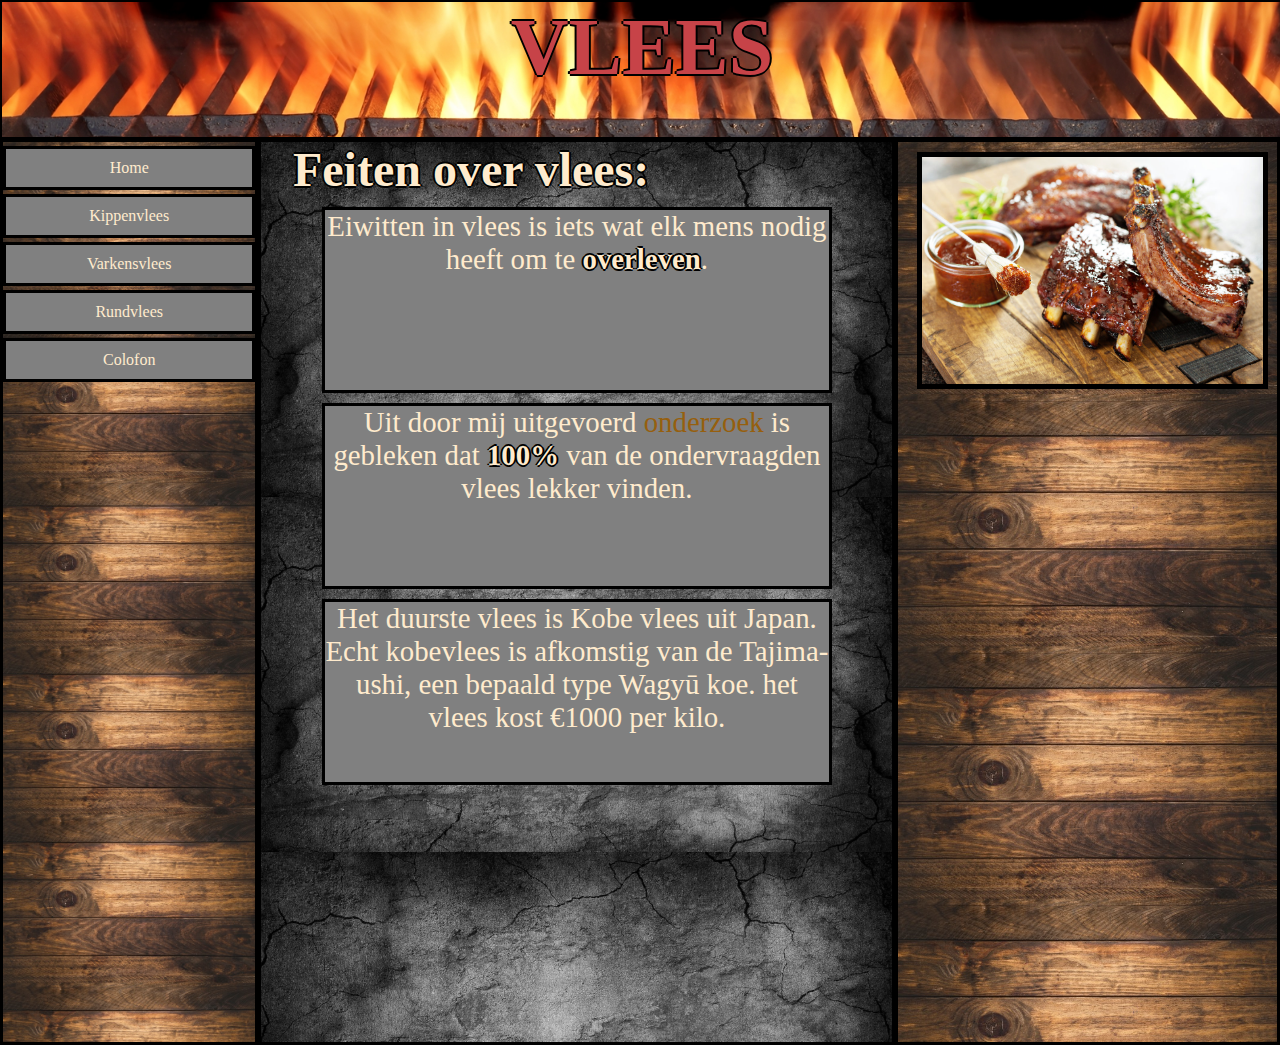
<file: html/index.html>
<!DOCTYPE html>
<html>
    <head>
        <title>BIEKsite</title>
        <link rel="stylesheet" type="text/css" href="../CSS/home.css">
    </head>
    <body>
        <div id="boven">
            <h1>VLEES</h1>
        </div>
        <div id="container">
            <div id="onder">
                <ul>
                    <li><a href="index.html">Home</a>
                    <li><a href="kippenvlees.html">Kippenvlees</a>
                    <li><a href="varkensvlees.html">Varkensvlees</a>
                    <li><a href="rundvlees.html">Rundvlees</a>
                    <li><a href="colofon.html">Colofon</a>
                </ul>
            </div>
            <div id="midden">
                <h2><b>Feiten over vlees:</b></h2>
                <div class="vak">
                    <p class="tekstvak">Eiwitten in vlees is iets wat elk mens nodig heeft om te <b>overleven</b>.</p>
                </div>
                <div class="vak">
                    <p class="tekstvak">Uit door mij uitgevoerd <a href="../html/onderzoek.html">onderzoek</a> is gebleken dat <b>100%</b> van de ondervraagden vlees lekker vinden.</p>
                </div>
                <div class="vak">
                    <p class="tekstvak">Het duurste vlees is Kobe vlees uit Japan. Echt kobevlees is afkomstig van de Tajima-ushi, een bepaald type Wagy&#363; koe. het vlees kost &#8364;1000 per kilo.</p>
                </div>
            </div>
            <div id="rechts">
                 <img class="image" src="../images/HONGER.jpg" alt="spareribs">
            </div>
        </div>
    </body>
</html>
</file>
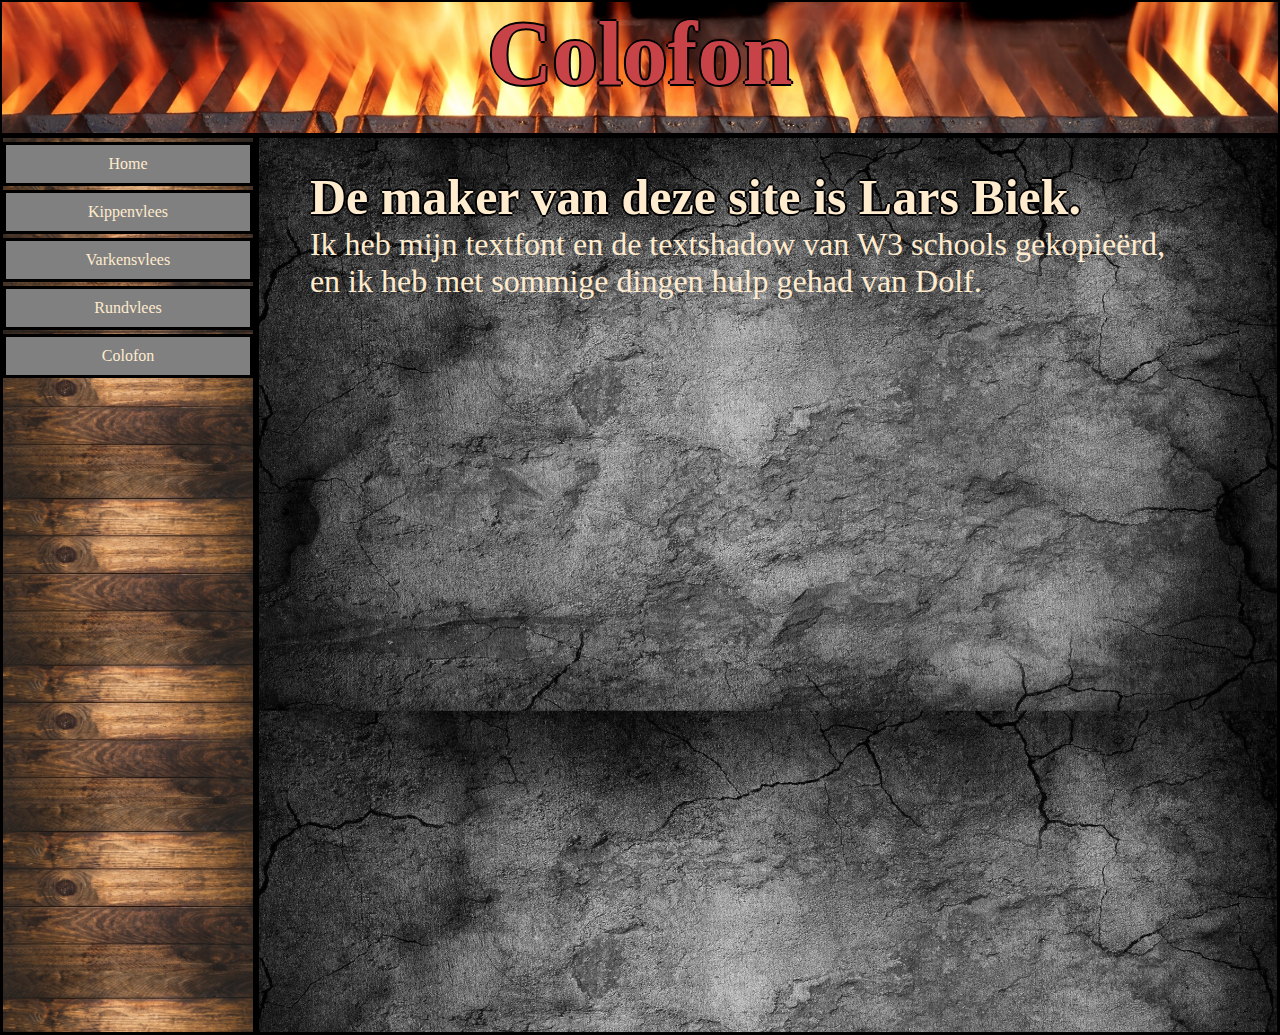
<file: html/colofon.html>
<!DOCTYPE html>
<html>
    <head>
        <title>BIEKsite</title>
        <link rel="stylesheet" type="text/css" href="../CSS/pages.css">
    </head>
    <body>
        <div id="boven">
            <h1>Colofon</h1>
        </div>
        <div id="container">
            <div id="onder">
                <ul>
                    <li><a href="index.html">Home</a>
                    <li><a href="kippenvlees.html">Kippenvlees</a>
                    <li><a href="varkensvlees.html">Varkensvlees</a>
                    <li><a href="rundvlees.html">Rundvlees</a>
                    <li><a href="colofon.html">Colofon</a>
                </ul>
            </div>
            <div id="rechts">
                <h2><b> De maker van deze site is Lars Biek.</b></h2>
                <p> Ik heb mijn textfont en de textshadow van W3 schools gekopie&#235;rd, en ik heb met sommige dingen hulp gehad van Dolf.</p>
            </div>
        </div>
    </body>
</file>
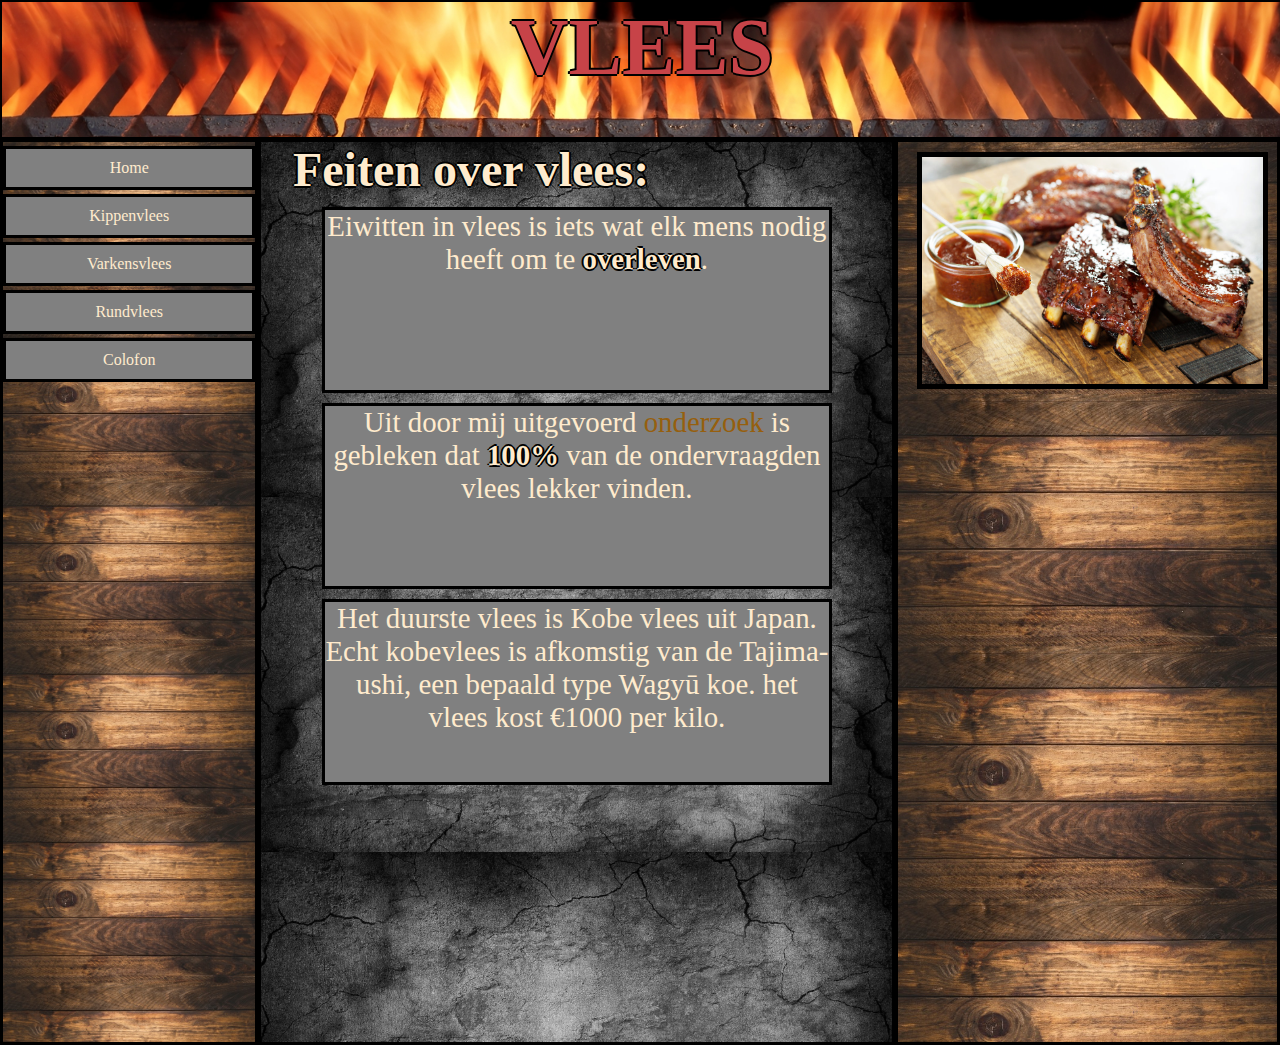
<file: html/homepagina.html>
<!DOCTYPE html>
<html>
    <head>
        <title>BIEKsite</title>
        <link rel="stylesheet" type="text/css" href="../CSS/home.css">
    </head>
    <body>
        <div id="boven">
            <h1>VLEES</h1>
        </div>
        <div id="container">
            <div id="onder">
                <ul>
                    <li><a href="homepagina.html">Home</a>
                    <li><a href="kippenvlees.html">Kippenvlees</a>
                    <li><a href="varkensvlees.html">Varkensvlees</a>
                    <li><a href="rundvlees.html">Rundvlees</a>
                    <li><a href="colofon.html">Colofon</a>
                </ul>
            </div>
            <div id="midden">
                <h2><b>Feiten over vlees:</b></h2>
                <div class="vak">
                    <p class="tekstvak">Eiwitten in vlees is iets wat elk mens nodig heeft om te <b>overleven</b>.</p>
                </div>
                <div class="vak">
                    <p class="tekstvak">Uit door mij uitgevoerd <a href="../html/onderzoek.html">onderzoek</a> is gebleken dat <b>100%</b> van de ondervraagden vlees lekker vinden.</p>
                </div>
                <div class="vak">
                    <p class="tekstvak">Het duurste vlees is Kobe vlees uit Japan. Echt kobevlees is afkomstig van de Tajima-ushi, een bepaald type Wagy&#363; koe. het vlees kost &#8364;1000 per kilo.</p>
                </div>
            </div>
            <div id="rechts">
                 <img class="image" src="../images/HONGER.jpg" alt="spareribs">
            </div>
        </div>
    </body>
</html>
</file>
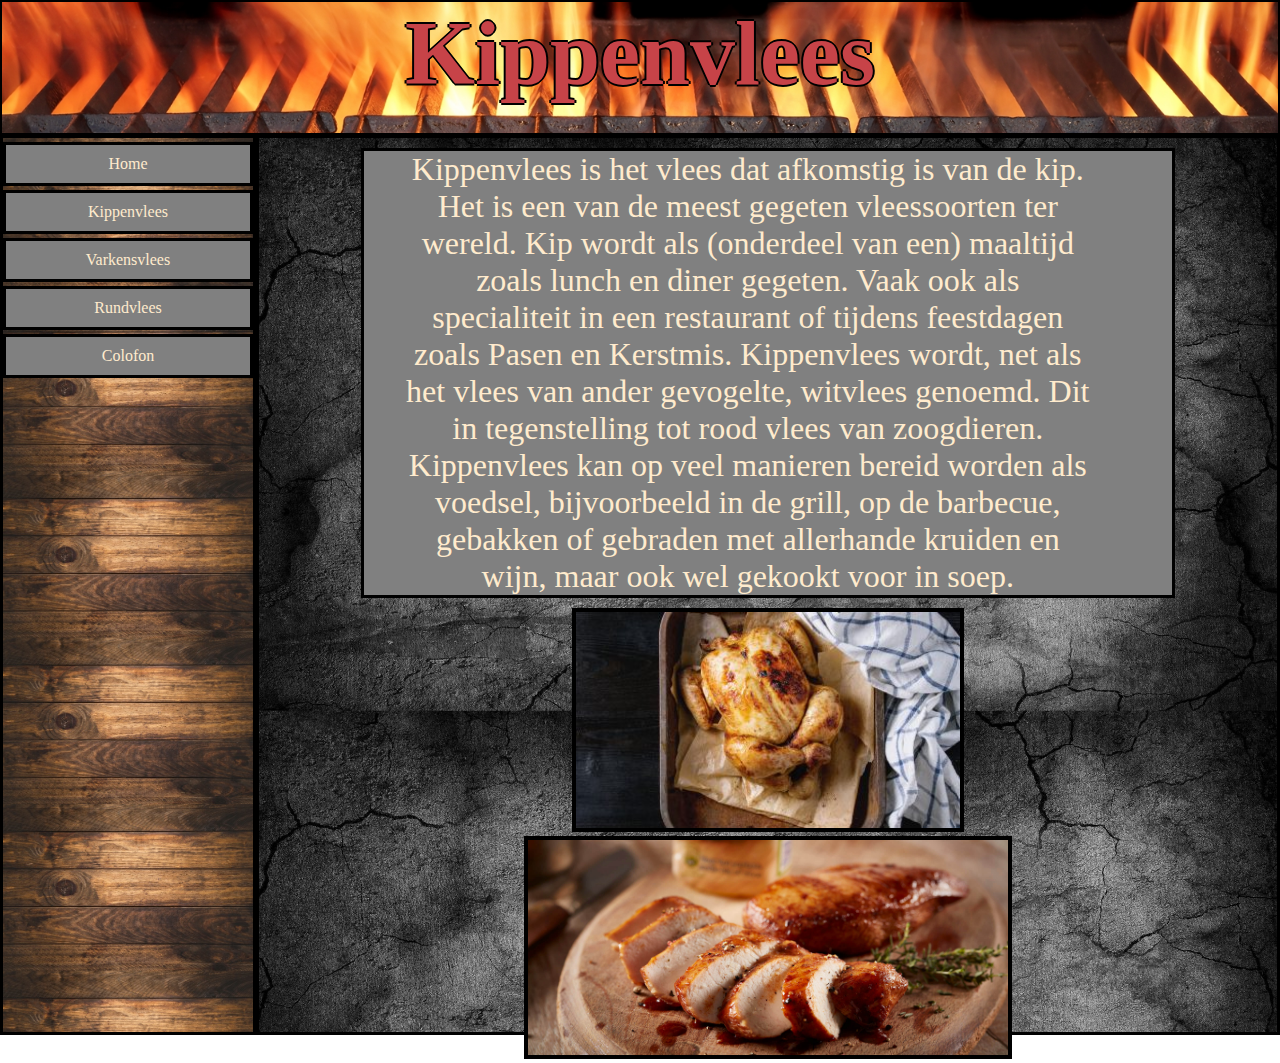
<file: html/kippenvlees.html>
<!DOCTYPE html>
<html>
    <head>
        <title>BIEKsite</title>
        <link rel="stylesheet" type="text/css" href="../CSS/pages.css">
    </head>
    <body>
        <div id="boven">
            <h1>Kippenvlees</h1>
        </div>
        <div id="container">
            <div id="onder">
                <ul>
                    <li><a href="index.html">Home</a>
                    <li><a href="kippenvlees.html">Kippenvlees</a>
                    <li><a href="varkensvlees.html">Varkensvlees</a>
                    <li><a href="rundvlees.html">Rundvlees</a>
                    <li><a href="colofon.html">Colofon</a>
                </ul>
            </div>
            <div id="rechts">
                <div class="vak">
                    <p>Kippenvlees is het vlees dat afkomstig is van de kip. Het is een van de meest gegeten vleessoorten ter wereld. Kip wordt als (onderdeel van een) maaltijd zoals lunch en diner gegeten. Vaak ook als specialiteit in een restaurant of tijdens feestdagen zoals Pasen en Kerstmis. Kippenvlees wordt, net als het vlees van ander gevogelte, witvlees genoemd. Dit in tegenstelling tot rood vlees van zoogdieren. Kippenvlees kan op veel manieren bereid worden als voedsel, bijvoorbeeld in de grill, op de barbecue, gebakken of gebraden met allerhande kruiden en wijn, maar ook wel gekookt voor in soep. </p>
                </div>
                <div class="plaatjes">
                    <img id="image" src="../images/kip.jpg" alt="kip">
                    <img id="image" src="../images/Kipfilet.jpg" alt="kipfilet">
                </div>
            </div>
        </div>
    </body>
</file>
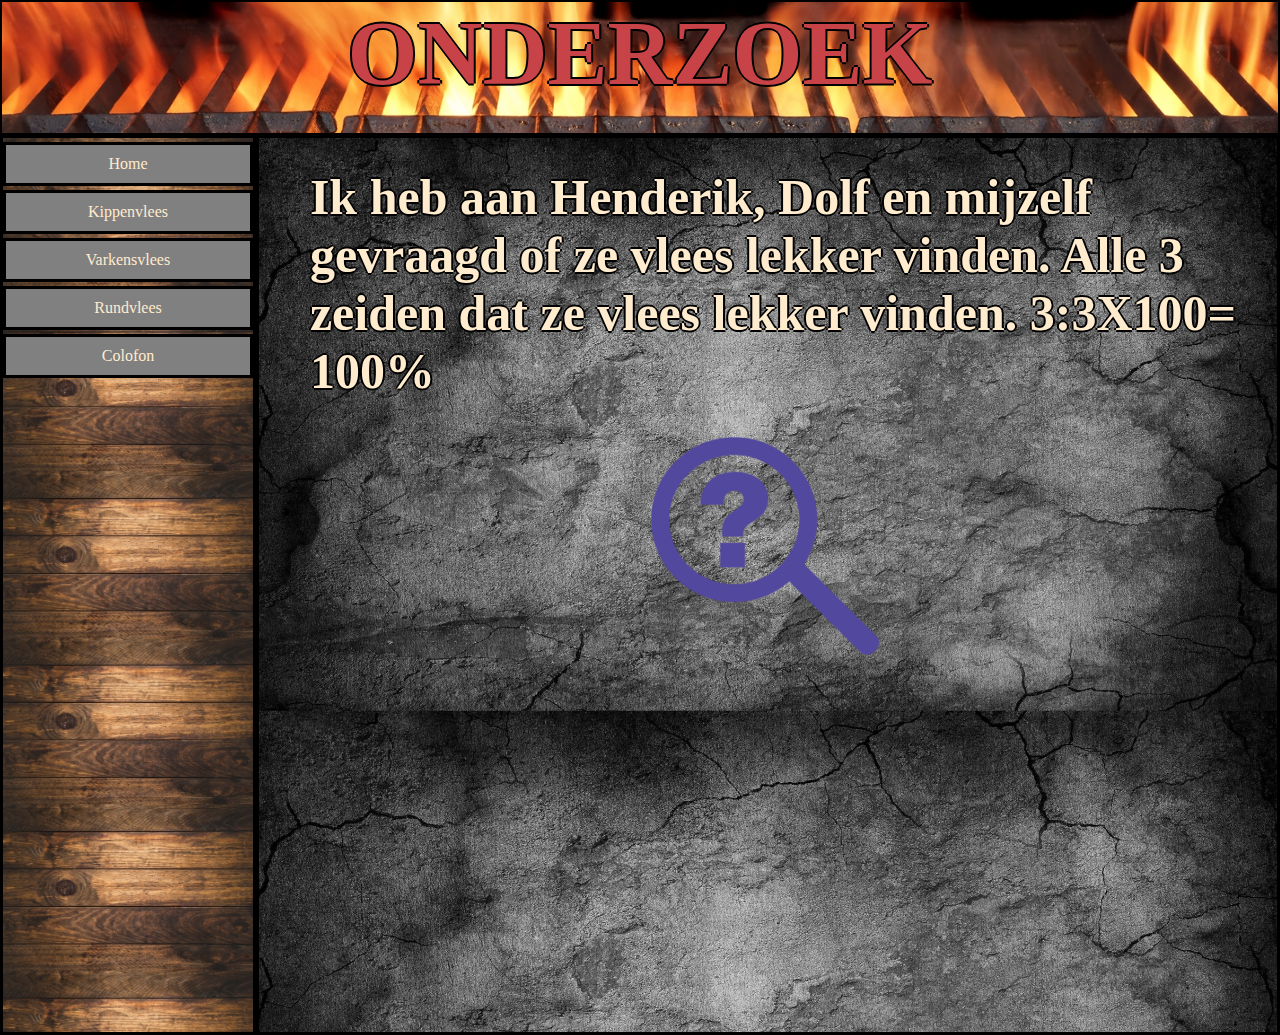
<file: html/onderzoek.html>
<!DOCTYPE html>
<html>
    <head>
        <title>BIEKsite</title>
        <link rel="stylesheet" type="text/css" href="../CSS/pages.css">
    </head>
    <body>
        <div id="boven">
            <h1>ONDERZOEK</h1>
        </div>
        <div id="container">
            <div id="onder">
                <ul>
                    <li><a href="index.html">Home</a>
                    <li><a href="kippenvlees.html">Kippenvlees</a>
                    <li><a href="varkensvlees.html">Varkensvlees</a>
                    <li><a href="rundvlees.html">Rundvlees</a>
                    <li><a href="colofon.html">Colofon</a>
                </ul>
            </div>
            <div id="rechts">
                <h2><b>Ik heb aan Henderik, Dolf en mijzelf gevraagd of ze vlees lekker vinden. Alle 3 zeiden dat ze vlees lekker vinden. 3:3X100= 100%</b></h2>
                <img id="onderzoekplaatje" src="../images/onderzoek.png" alt="vergrootglas">
            </div>
        </div>
    </body>
</file>
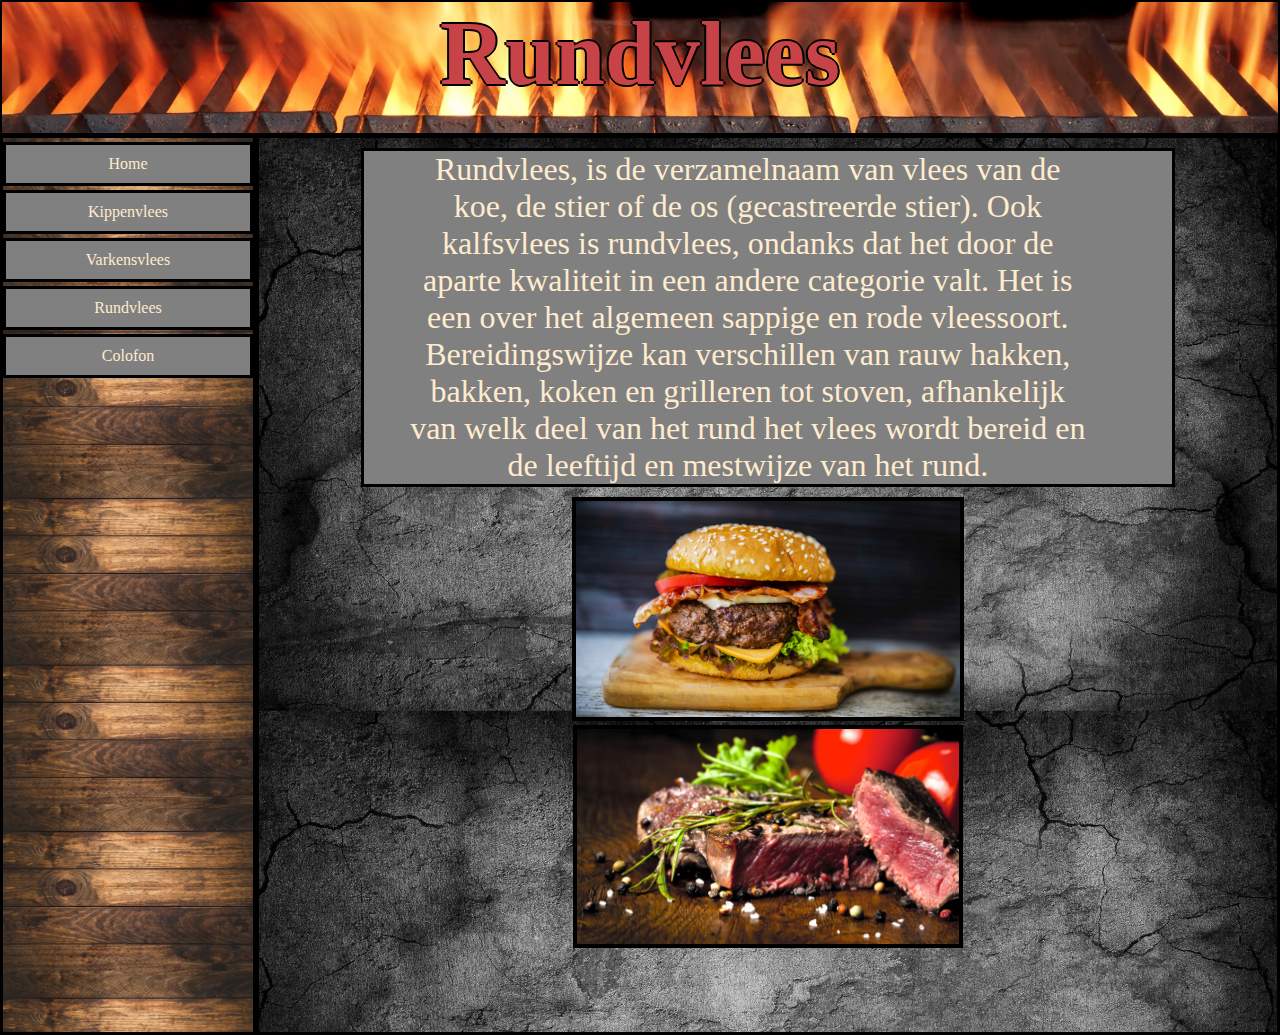
<file: html/rundvlees.html>
<!DOCTYPE html>
<html>
    <head>
        <title>BIEKsite</title>
        <link rel="stylesheet" type="text/css" href="../CSS/pages.css">
    </head>
    <body>
        <div id="boven">
            <h1>Rundvlees</h1>
        </div>
        <div id="container">
            <div id="onder">
                <ul>
                    <li><a href="index.html">Home</a>
                    <li><a href="kippenvlees.html">Kippenvlees</a>
                    <li><a href="varkensvlees.html">Varkensvlees</a>
                    <li><a href="rundvlees.html">Rundvlees</a>
                    <li><a href="colofon.html">Colofon</a>
                </ul>
            </div>
            <div id="rechts">
                <div class="vak">
                    <p>Rundvlees, is de verzamelnaam van vlees van de koe, de stier of de os (gecastreerde stier). Ook kalfsvlees is rundvlees, ondanks dat het door de aparte kwaliteit in een andere categorie valt. Het is een over het algemeen sappige en rode vleessoort. Bereidingswijze kan verschillen van rauw hakken, bakken, koken en grilleren tot stoven, afhankelijk van welk deel van het rund het vlees wordt bereid en de leeftijd en mestwijze van het rund. </p>
                </div>
                <div class="plaatjes">
                    <img id="image" src="../images/bamburger.jpg" alt="hamburger">
                    <img id="image" src="../images/vleesje.jpg" alt="rundvlees">
                </div>
            </div>
        </div>
    </body>
</file>
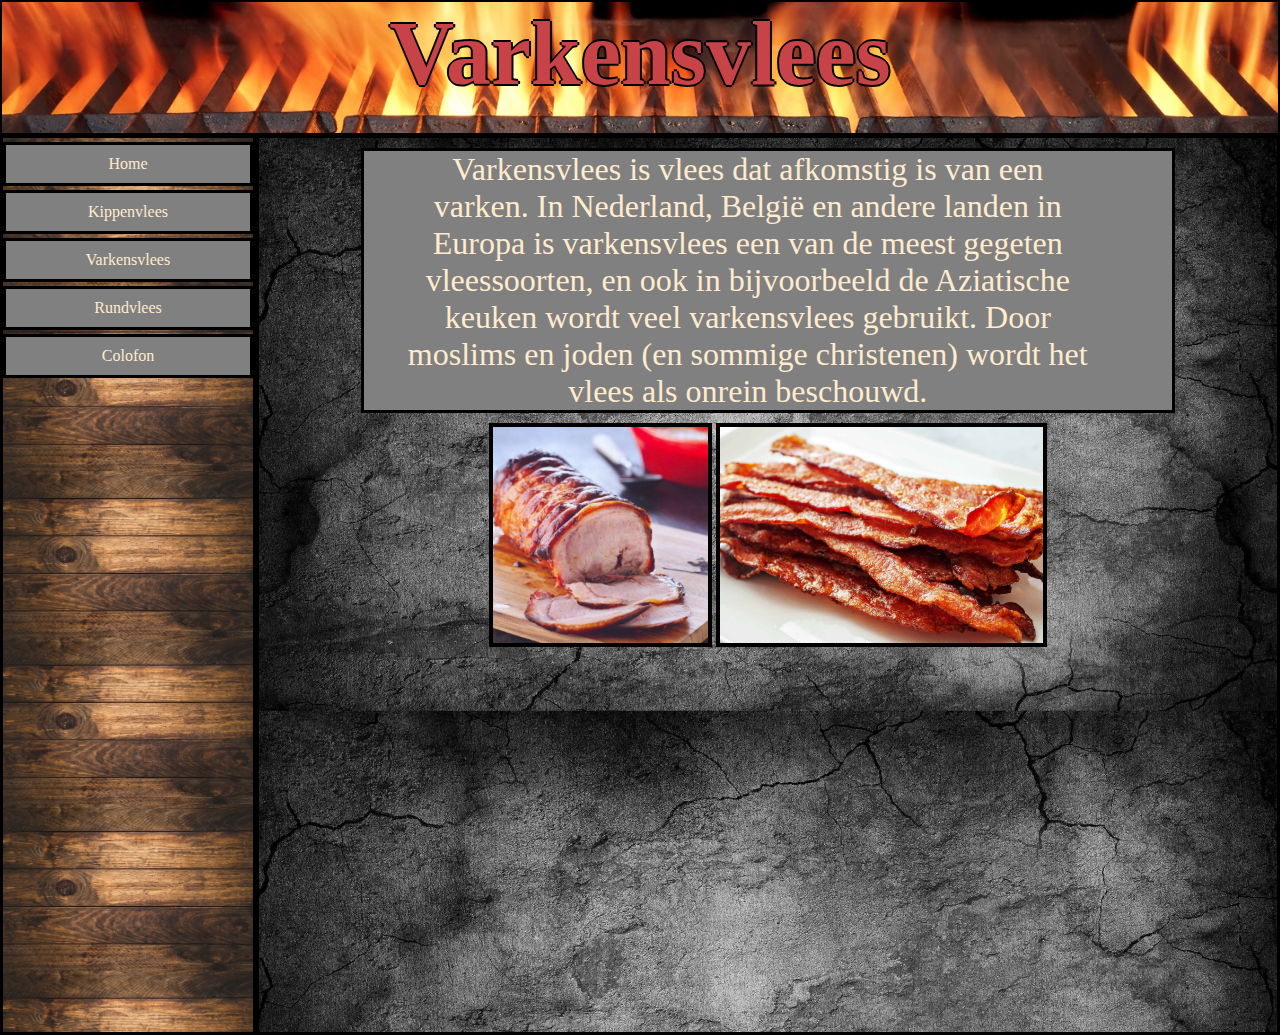
<file: html/varkensvlees.html>
<!DOCTYPE html>
<html>
    <head>
        <title>BIEKsite</title>
        <link rel="stylesheet" type="text/css" href="../CSS/pages.css">
    </head>
    <body>
        <div id="boven">
            <h1>Varkensvlees</h1>
        </div>
        <div id="container">
            <div id="onder">
                <ul>
                    <li><a href="index.html">Home</a>
                    <li><a href="kippenvlees.html">Kippenvlees</a>
                    <li><a href="varkensvlees.html">Varkensvlees</a>
                    <li><a href="rundvlees.html">Rundvlees</a>
                    <li><a href="colofon.html">Colofon</a>
                </ul>
            </div>
            <div id="rechts">
                <div class="vak">
                    <p>Varkensvlees is vlees dat afkomstig is van een varken. In Nederland, Belgi&#235; en andere landen in Europa is varkensvlees een van de meest gegeten vleessoorten, en ook in bijvoorbeeld de Aziatische keuken wordt veel varkensvlees gebruikt. Door moslims en joden (en sommige christenen) wordt het vlees als onrein beschouwd. </p>
                </div>
                <div class="plaatjes">
                    <img id="image" src="../images/varkensplakjes.jpg" alt="varken">
                    <img id="image" src="../images/bacon.jpg" alt="bacon">
                </div>
            </div>
        </div>
    </body>
</file>
<file: CSS/home.css>
* {
    margin: 0px;
    padding: 0pc;
}

html, body {
margin: 0px;
height: 100%;
}
#boven{
    height: 15%;
    width: 100%;
    background-image:url("../images/bbq.jpg");
    background-size: 100%;
    background-position-y: 60%;
    margin: 0%;
    border: solid 2px;
}
#onder{
    height: 100%;
    width: 20%;
    background-color:lightseagreen;
    border: solid 3px;
    background-image:url("../images/houtachtergrond.jpg");
    background-size: 100%;
}
#container{
    height: 100%;
    width: 100%;
    margin:0%;
    display: flex;
}
#rechts{
    height: 100%;
    width: 30%;
    background-image:url("../images/houtachtergrond.jpg");
    background-size: 100%;
    border: solid 3px;
}
#midden{
    height: 100%;
    width: 50%;
    border: solid 3px;
    background-image:url("../images/steniger.jpg");
    background-size: 100%;
}
ul a {
    background-color:grey;
    display:block;
    text-decoration: none;
    text-align: center;
    color: blanchedalmond;
    margin-top: 4px;
    padding: 10px;
    border: solid 3px black;
}
ul a:hover{
    background-color: rgb(60,60,60);
}

.vak{
    height: 20%;
    width: 80%;
    background-color: grey;
    display: block;
    margin: auto;
    margin-bottom: 10px;
    margin-top: 10px;
    text-align: center;
    border: solid 3px;
}
h1{
    text-align: center;
    font-size: 500%;
    color: #c74348;
    text-shadow: -2px 0 black, 0 2px black, 2px 0 black, 0 -2px black;
    font-family: "impact";
}
.tekstvak{
    font-size: 180%;
    color: blanchedalmond;
}
.image{
    width: 90%;
    margin:5%;
    margin-top: 10px;
    border: solid 5px;
    border-color: black;
}
b{
    text-shadow:  -2px 0 black, 0 2px black, 2px 0 black, 0 -2px black;
}
h2{
    color: blanchedalmond;
    margin-left: 5%;
    font-size: 300%;
}
a{
    color: rgb(150, 95, 14);
    text-decoration: none;
}
</file>
<file: CSS/pages.css>
* {
    margin: 0px;
    padding: 0pc;
    box-sizing:border-box;
}

html, body {
margin: 0px;
height: 100%;
}
#boven{
    height: 15%;
    width: 100%;
    background-image:url("../images/bbq.jpg");
    background-size: 100%;
    background-position-y: 60%;
    margin: 0%;
    border: solid 2px;
}
#onder{
    height: 100%;
    width: 20%;
    background-color:lightseagreen;
    border: solid 3px;
    background-image:url("../images/houtachtergrond.jpg");
    background-size: 100%;
}
#container{
    height: 100%;
    width: 100%;
    margin:0%;
    display: flex;
}
ul a {
    background-color:grey;
    display:block;
    text-decoration: none;
    text-align: center;
    color: blanchedalmond;
    margin-top: 4px;
    padding: 10px;
    border: solid 3px black;
}
ul a:hover{
    background-color: rgb(60,60,60);
}
h1{
    text-align: center;
    font-size: 90px;
    color: #c74348;
    text-shadow: -2px 0 black, 0 2px black, 2px 0 black, 0 -2px black;
    font-family: "impact";
}
#rechts{
    height: 100%;
    width: 80%;
    border: solid 3px;
    background-image:url("../images/steniger.jpg");
    background-size: 100%;
}
b{
    text-shadow:  -2px 0 black, 0 2px black, 2px 0 black, 0 -2px black;
}
h2{
    color: blanchedalmond;
    margin-left: 5%;
    font-size: 50px;
    margin-top: 30px;
}
p{
    color: blanchedalmond;
    margin-left: 5%;
    font-size: 200%;
}
.vak{
    height: fit-content;
    width: 80%;
    background-color: grey;
    display: block;
    margin: auto;
    margin-bottom: 10px;
    margin-top: 10px;
    text-align: center;
    border: solid 3px;
}
.image{
    height: 30%;
    border: solid 5px;
    border-color: black;
}
a{
    color: rgb(71, 158, 173);
    text-decoration: none;
}
#onderzoekplaatje{
    height: 30%;
    display: block;
    margin-left: auto;
    margin-right: auto;
    margin-top: 10px;
}
.plaatjes{   
    height: 25%;
    width: 70%;
    margin: auto;
    margin-bottom: 10px;
    margin-top: 10px;
    text-align: center;
}
#image{
    height: 100%;
    border: solid black 4px;
}
p{
    margin-right: 10%;
}
</file>
